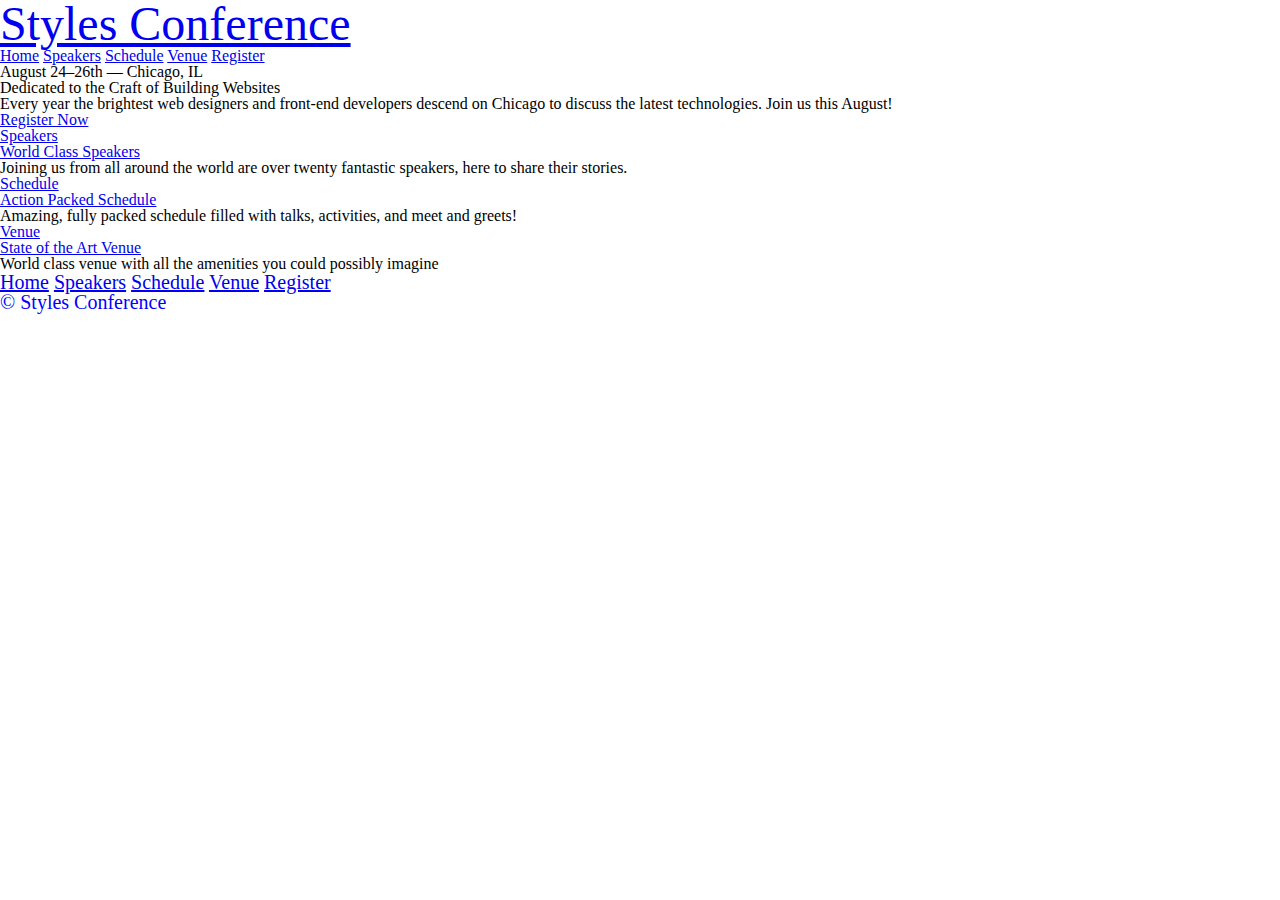
<file: styles-conference/index.html>
<!DOCTYPE html>
<html lang="en">
  <head>
    <meta charset="utf-8">
    <title>Styles Conference</title>
    <link rel="stylesheet" href="assets/stylesheets/main.css">
  </head>
  <body>
    <header>
      <h1 id="headline">
        <a href="index.html">Styles Conference</a>
      </h1>

      <nav>
        <a href="index.html">Home</a>
        <a href="speakers.html">Speakers</a>
        <a href="schedule.html">Schedule</a>
        <a href="venue.html">Venue</a>
        <a href="register.html">Register</a>
      </nav>
      <h3>August 24&ndash;26th &mdash; Chicago, IL</h3>
    </header>
    <section>
      <h2>Dedicated to the Craft of Building Websites</h2>
      <p>Every year the brightest web designers and front-end developers descend on Chicago to discuss the latest technologies. Join us this August!</p>
      <a href="register.html">Register Now</a>
    </section>
    <section>

      <section>
        <a href="speakers.html">
          <h5>Speakers</h5>
          <h3>World Class Speakers</h3>
        </a>
        <p>Joining us from all around the world are over twenty fantastic speakers, here to share their stories.</p>
      </section>

      <section>
        <a href="schedule.html">
          <h5>Schedule</h5>
          <h3>Action Packed Schedule</h3>
        </a>
        <p>Amazing, fully packed schedule filled with talks, activities, and meet and greets!</p>
      </section>

      <section>
        <a href="venue.html">  
          <h5>Venue</h5>
          <h3>State of the Art Venue</h3>
        </a>
        <p>World class venue with all the amenities you could possibly imagine</p>
      </section>

    </section>

    <footer class="footer">
      <nav>
        <a href="index.html">Home</a>
        <a href="speakers.html">Speakers</a>
        <a href="schedule.html">Schedule</a>
        <a href="venue.html">Venue</a>
        <a href="register.html">Register</a>
      </nav>
      <small>&copy; Styles Conference</small>
    </footer>
  </body>
</html>
</file>
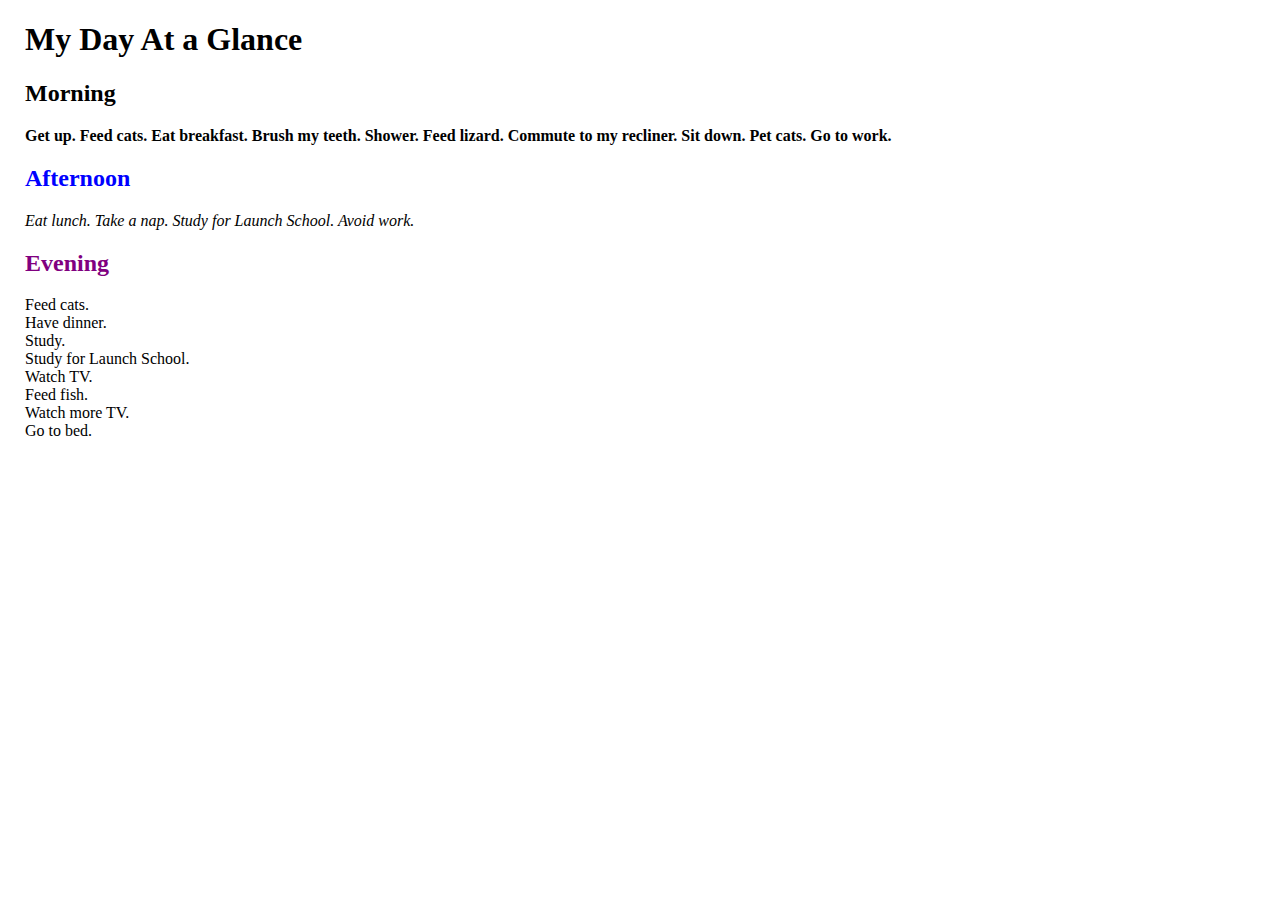
<file: my-day/my_day.html>
<!DOCTYPE html>
<html lang="en">
  <head>
    <title>My Day at a Glance</title>
    <meta charset="utf-8">
    <link rel="stylesheet" href="main.css">
  </head>
  <body>
    <h1>My Day At a Glance</h1>
    <h2 id="morning_head">Morning</h2>
    <p class="morning">
      Get up. Feed cats. Eat breakfast. Brush my teeth. Shower. Feed lizard. Commute
      to my recliner. Sit down. Pet cats. Go to work.
    </p>

    <h2 id="afternoon_head">Afternoon</h2>
    <p class="afternoon">Eat lunch. Take a nap. Study for Launch School. Avoid work.</p>

    <h2 id="evening_head">Evening</h2>
    <ul class="evening">
      <li>Feed cats.</li>
      <li>Have dinner.</li>
      <li>Study.</li>
      <li>Study for Launch School.</li>
      <li>Watch TV.</li>
      <li>Feed fish.</li>
      <li>Watch more TV.</li>
      <li>Go to bed.</li>
    </ul>

  </body>
</html>
</file>
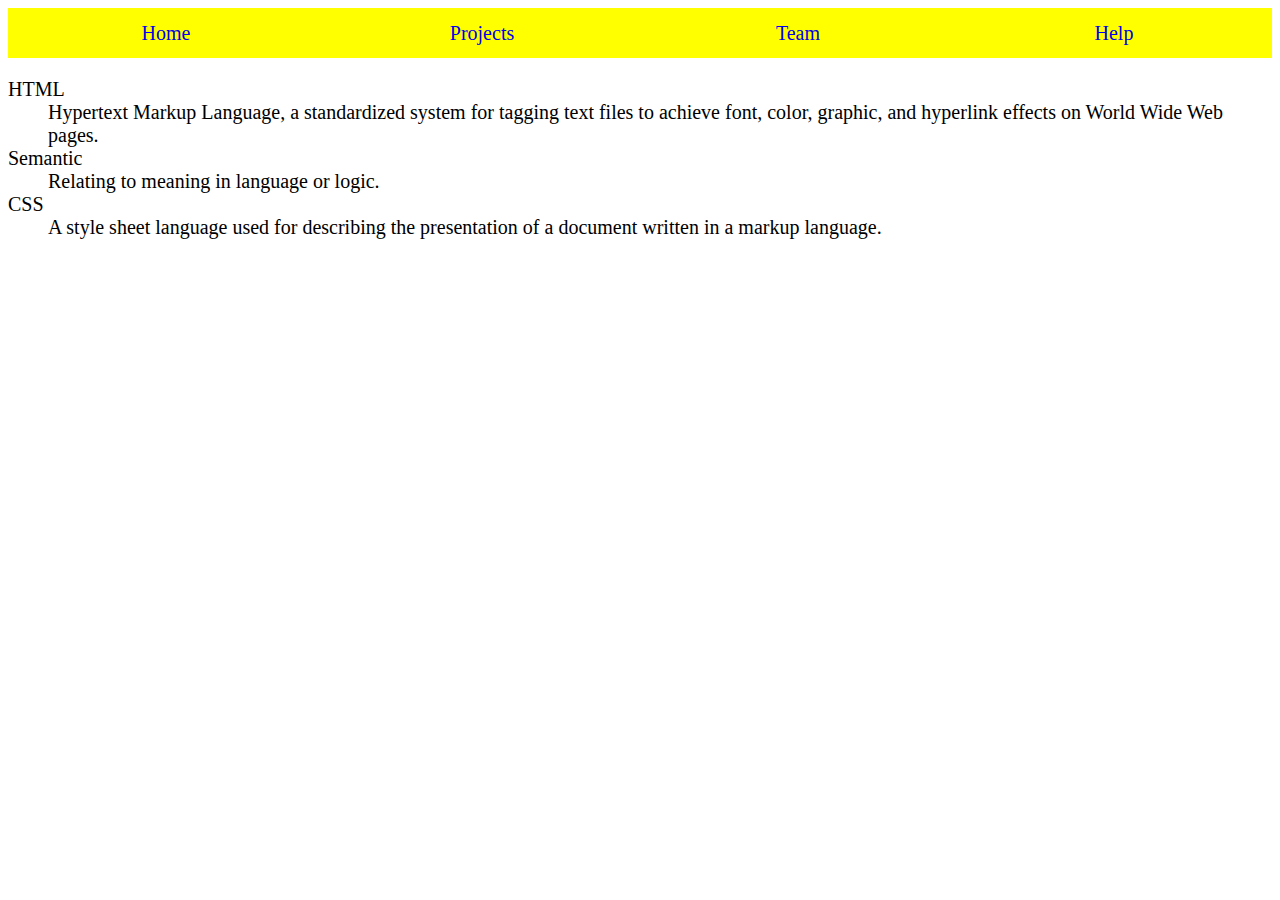
<file: practice/lists.html>
<!DOCTYPE html>
<html lang="en">
  <head>
    <title>your page title goes here</title>
    <meta charset="utf-8">
    <style>
      html {
        font-size: 20px;
      }

      nav ul {
        background-color: yellow;
        list-style: none;
        width: 100%;
        padding-left: 0px;
        font-size: 0px;
      }

      nav li {
        color: blue;
        display: inline-block;
        font-size: 1rem;
        width: 25%;
        text-align: center;
        /* width: 100%; */
        /* text-align: left; */
      }

      nav a {
        box-sizing: border-box;
        display: inline-block;
        line-height: 2.5;
        padding: 0 10px;
        text-decoration: none;
        width: 100%;
      }

      nav a:hover,
      nav a:focus {
        background-color: green;
        color: yellow;
      }

    /* Q3 - Q5 */
      /* ul {
        list-style-type: none;
      }

      ol {
        list-style-type: upper-roman;
      } */
    </style>
  </head>
  <body>
    <!-- Q1 - Q2 -->
    <!-- <header>
      <h1>The Next Reckoning: Capitalism and Climate Change</h1>
      <p>By NATHANIEL RICH</p>
    </header>

    <p>
      "The world's most difficult problem has a solution so simple that it can be expressed in four words: Stop burning greenhouse gases. How exactly to pull this off is somewhat more complicated — just not as complicated as most Americans have been led to believe."
    </p>
    <h2>Related articles</h2>
    <ul>
      <li>What Survival Looks Like After the Oceans Rise</li>
      <li>How Big Business is Hedging Against the Apocalypse</li>
      <li>Climate Chaos is Coming–and the Pinkertons Are Ready</li>
    </ul> -->
    <!-- Q3 - Q5-->
    <!-- <h1>5 Reasons to Use jQuery</h1>
    <ol reversed>
      <li>Open Source</li>
      <li>Endless Tutorials</li>
      <li>Huge Library</li>
      <li>Cross-browser Compatibility</li>
      <li>Large Variety of Plugins</li>
    </ol> -->
    <!-- Q6 - Q8-->
    <nav>
      <ul>
        <li>
          <a href="#">
            Home
          </a>
        </li>
        <li>
          <a href="#">
            Projects
          </a>
        </li>
        <li>
          <a href="#">
            Team
          </a>
        </li>
        <li>
          <a href="#">
            Help
          </a>
        </li>
      </ul>
    </nav>

    <dl>
      <dt>HTML</dt>
      <dd>
        Hypertext Markup Language, a standardized system for tagging text files to
        achieve font, color, graphic, and hyperlink effects on World Wide Web pages.
      </dd>
      
      <dt>Semantic</dt>
      <dd>Relating to meaning in language or logic.</dd>
      
      <dt>CSS</dt>
      <dd>
        A style sheet language used for describing the presentation of a document
        written in a markup language.
      </dd>
    </dl>
  </body>
</html>
</file>
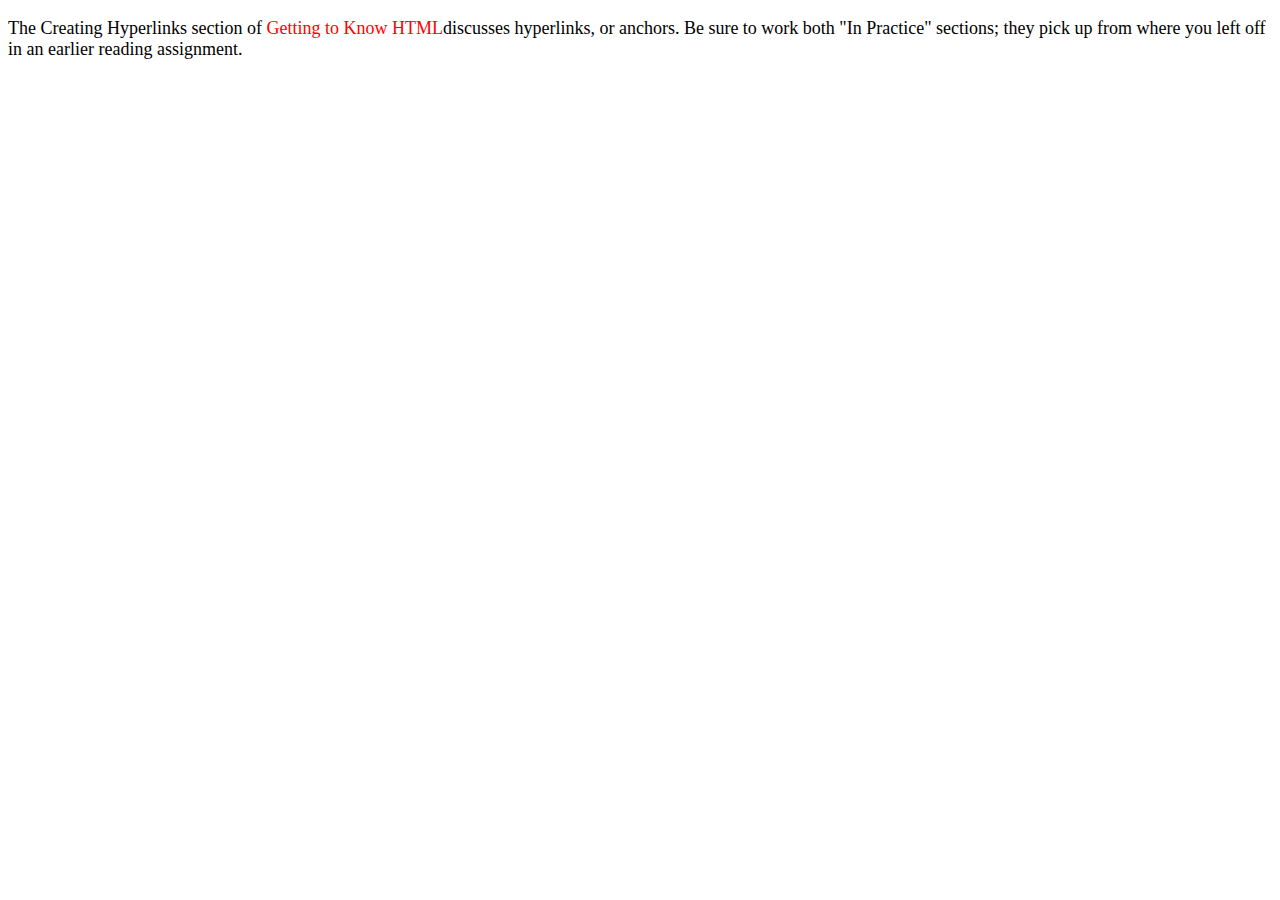
<file: practice/practice.html>
<!DOCTYPE html>
<html lang="en">
  <head>
    <title>your page title goes here</title>
    <meta charset="utf-8">
    <link rel="stylesheet" href="practice.css">
  </head>
  <body>

      <p>
        The Creating Hyperlinks section of <a href="http://learn.shayhowe.com/html-css/getting-to-know-html/#creating-hyperlinks
        " target="_blank">Getting to Know HTML</a>discusses
        hyperlinks, or anchors. Be sure to work both "In Practice" sections; they
        pick up from where you left off in an earlier reading assignment.
      </p>

    <!-- <p>That episode was <mark>un<strong>be<em>lieve</em></strong>able</mark>!</p> -->

    <!-- <article>
      <header>
        <h1>Finessing `feColorMatrix`</h1>
      </header>
      <p>
        Harness the power of <code>feColorMatrix</code> to create detailed
        filters, with Una Kravets as your guide.
      </p>
    </article>
     -->
    <!-- <p>
      Mollit cupidatat sunt aliqua. Consectetur in aute adipisicing sit qui
      nostrud. Laborum enim sit velit ipsum enim ullamco incididunt sint.
      Officia exercitation proident voluptate cupidatat elit culpa dolore ut
      excepteur.
    </p> -->
  </body>
</html>
</file>
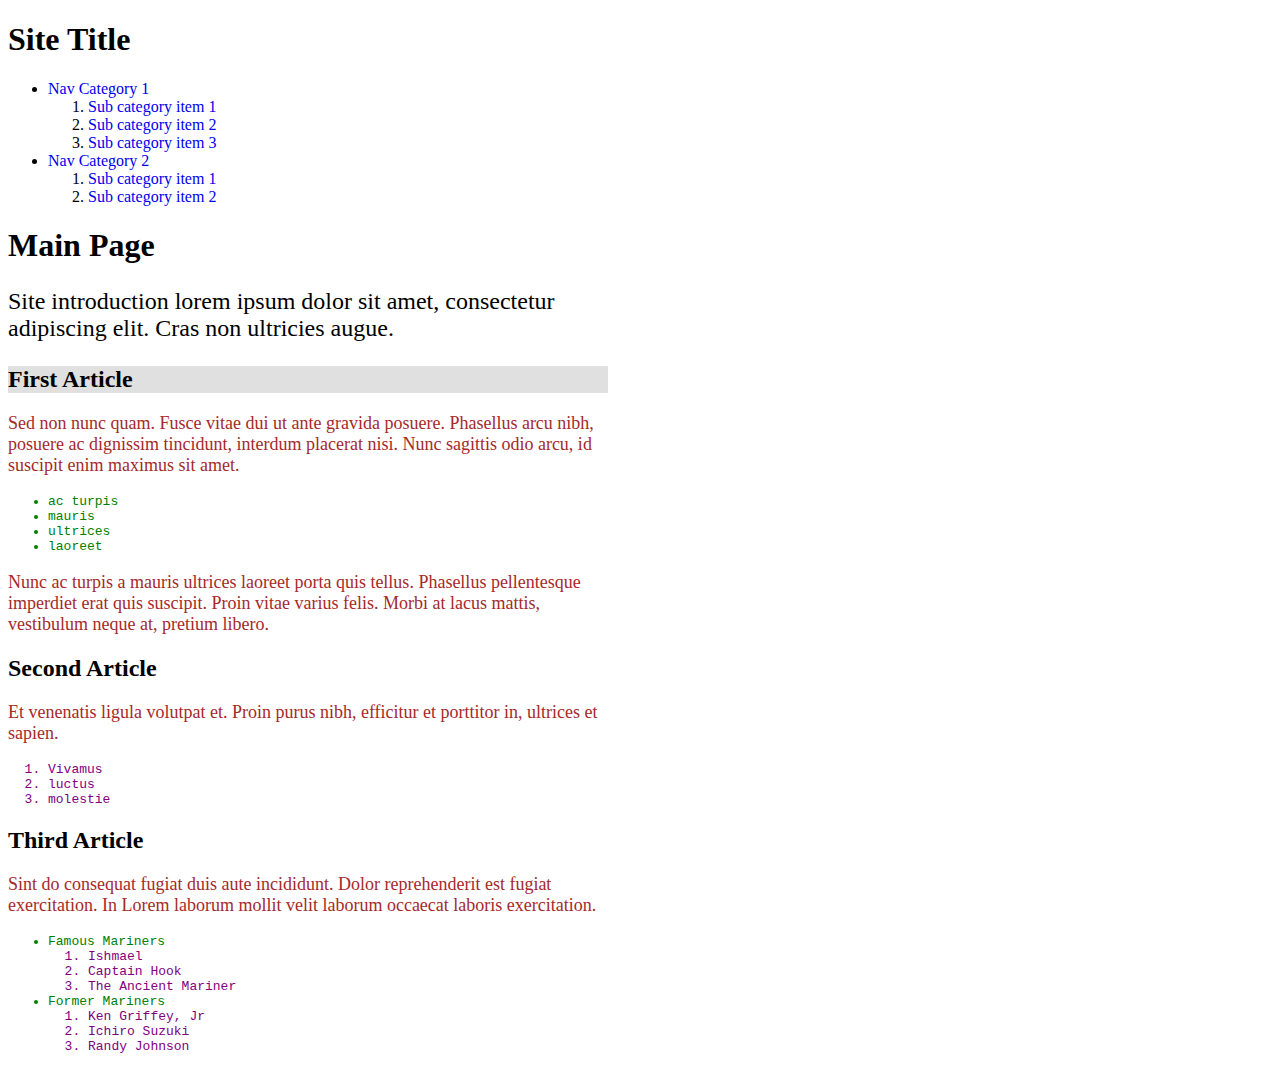
<file: practice/selectors.html>
<!DOCTYPE html>
<html lang="en-US">
  <head>
    <title>CSS Selectors</title>
    <meta charset="utf-8">
    <style>
      /* Make all your changes here */
      body {
        width: 600px;
      }

      p {
        font-size: 18px;
      }

      article p {
        color: brown;
      }

      main li {
        font-family: monospace;
        color: purple;
      }

      a {
        text-decoration: none;
      }

      .subheading {
        background-color: #e0e0e0;
      }

      #intro {
        font-size: 24px;
      }

      main ul > li {
        color: green;
      }
    </style>
  </head>
  <body>
    <header>
      <h1>Site Title</h1>

      <ul>
        <li>
          <a href="#">Nav Category 1</a>
          <ol>
            <li><a href="#">Sub category item 1</a></li>
            <li><a href="#">Sub category item 2</a></li>
            <li><a href="#">Sub category item 3</a></li>
          </ol>
        </li>

        <li>
          <a href="#">Nav Category 2</a>
          <ol>
            <li><a href="#">Sub category item 1</a></li>
            <li><a href="#">Sub category item 2</a></li>
          </ol>
        </li>
      </ul>
    </header>

    <main>
      <h1>Main Page</h1>

      <p id="intro">
        Site introduction lorem ipsum dolor sit amet, consectetur adipiscing
        elit. Cras non ultricies augue.
      </p>

      <article>
        <h2 class="subheading">First Article</h2>

        <p>
          Sed non nunc quam. Fusce vitae dui ut ante gravida posuere. Phasellus
          arcu nibh, posuere ac dignissim tincidunt, interdum placerat nisi.
          Nunc sagittis odio arcu, id suscipit enim maximus sit amet.
        </p>

        <ul>
          <li>ac turpis</li>
          <li>mauris</li>
          <li>ultrices</li>
          <li>laoreet</li>
        </ul>

        <p>
          Nunc ac turpis a mauris ultrices laoreet porta quis tellus. Phasellus
          pellentesque imperdiet erat quis suscipit. Proin vitae varius felis.
          Morbi at lacus mattis, vestibulum neque at, pretium libero.
        </p>
      </article>

      <article>
        <h2>Second Article</h2>

        <p>
          Et venenatis ligula volutpat et. Proin purus nibh, efficitur et
          porttitor in, ultrices et sapien.
        </p>

        <ol>
          <li>Vivamus</li>
          <li>luctus</li>
          <li>molestie</li>
        </ol>
      </article>

      <article>
        <h2>Third Article</h2>

        <p>
          Sint do consequat fugiat duis aute incididunt. Dolor reprehenderit
          est fugiat exercitation. In Lorem laborum mollit velit laborum
          occaecat laboris exercitation.
        </p>

        <ul>
          <li>
            Famous Mariners
            <ol>
              <li>Ishmael</li>
              <li>Captain Hook</li>
              <li>The Ancient Mariner</li>
            </ol>
          </li>
          <li>
            Former Mariners
            <ol>
              <li>Ken Griffey, Jr</li>
              <li>Ichiro Suzuki</li>
              <li>Randy Johnson</li>
            </ol>
          </li>
        </ul>
      </article>
    </main>
  </body>
</html>
</file>
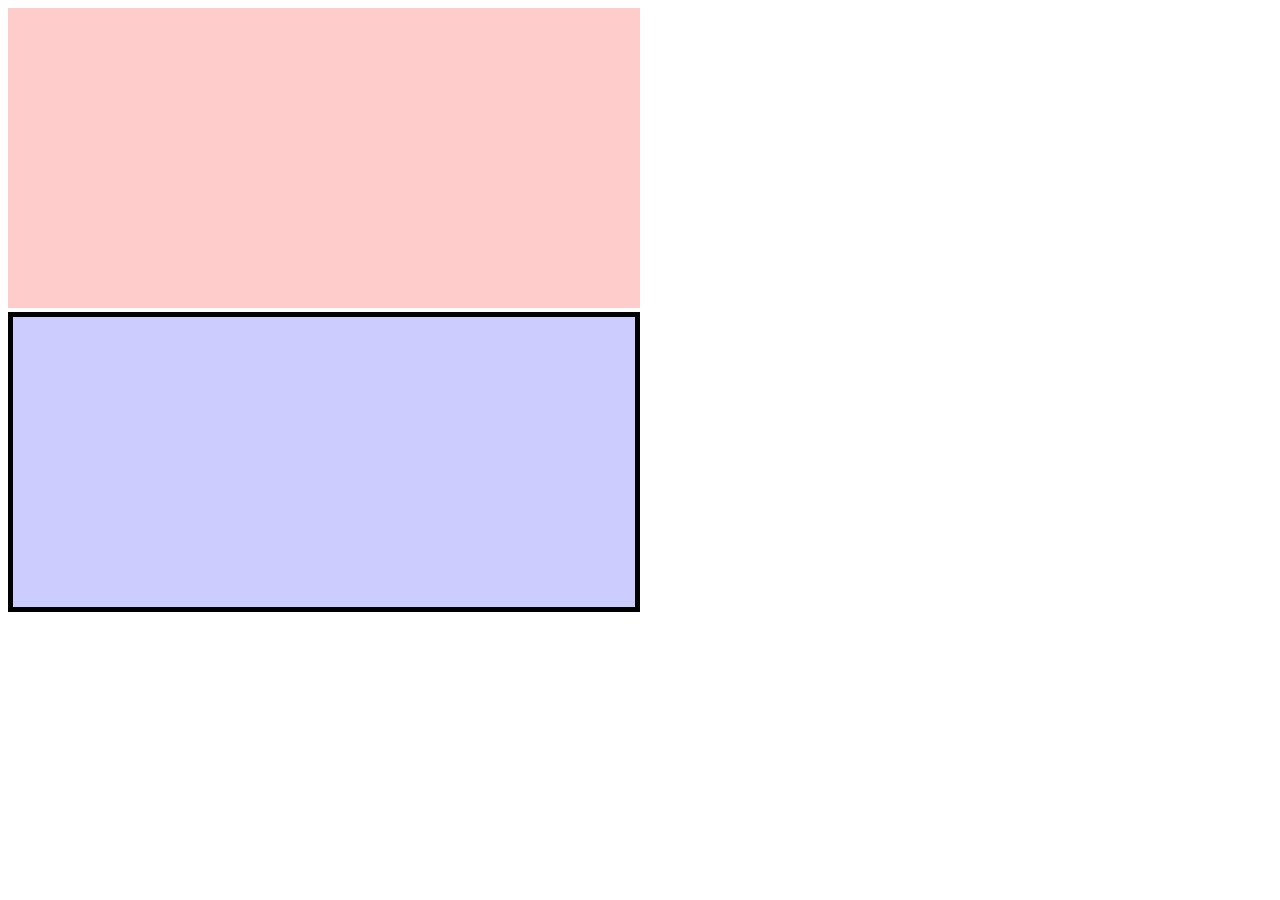
<file: practice/spacing_and_dimensions_2.html>
<!DOCTYPE html>
<html lang="en">
  <head>
    <title>your page title goes here</title>
    <meta charset="utf-8">
    <style>
      div {
        height: 300px;
        width: 50%;
        box-sizing: border-box;
        display: inline-block;
      }

      .red {
        background-color: #fcc;
        padding: 20px;
        /* margin-right: 20px; */
      }

      .blue {
        background-color: #ccf;
        border: 5px solid black;
      }
    </style>
  </head>
  <body>
    <div class="red"></div>
    <div class="blue"></div>
  </body>
</html>
</file>
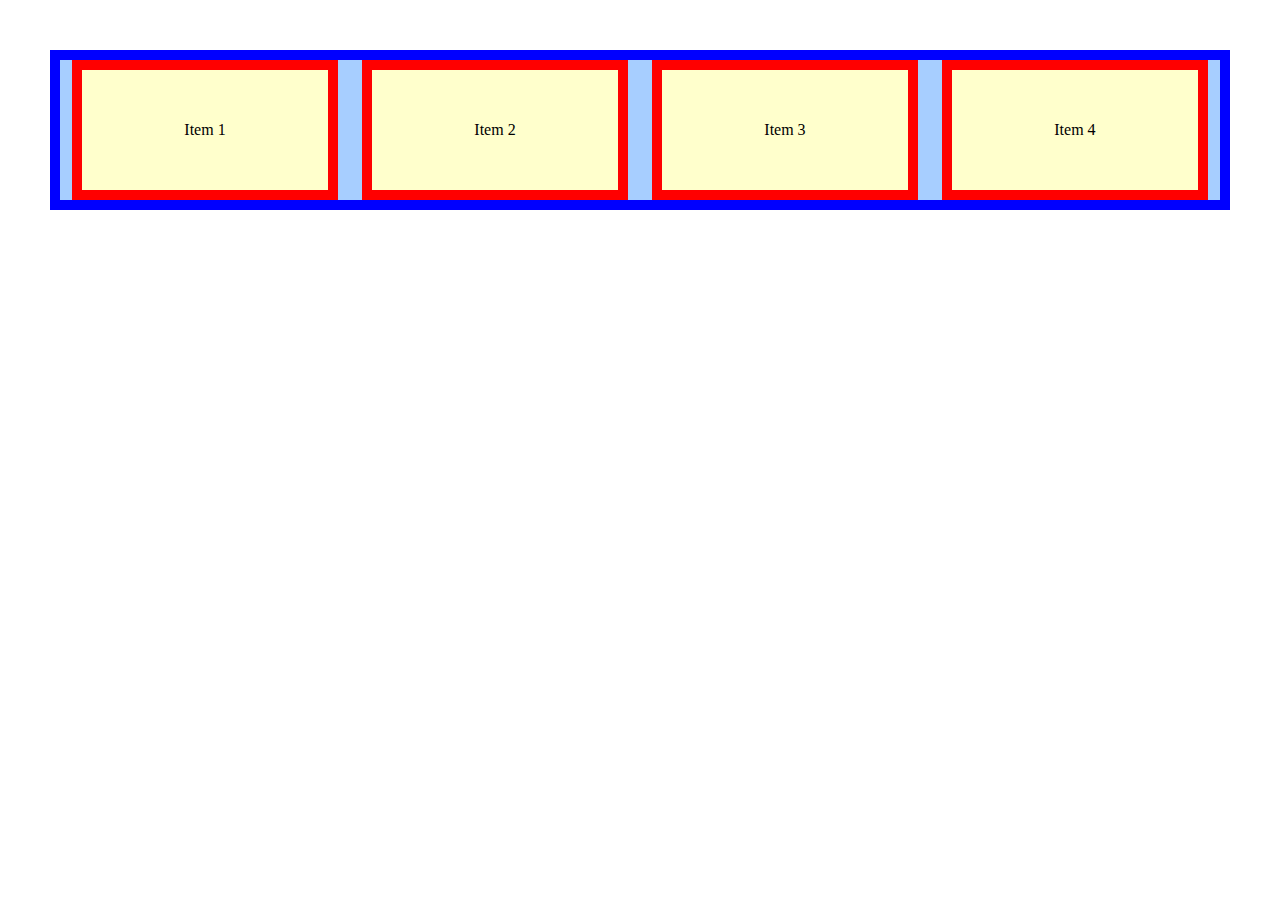
<file: practice/spacing_and_dimensions_3.html>
<!DOCTYPE html>
<html lang="en">
  <head>
    <title>your page title goes here</title>
    <meta charset="utf-8">
    <style>
      body {
        margin: 50px;
      }

      ul {
        background-color: #a7ceff;
        border: 10px solid blue;
        list-style: none;
        padding: 0;
      }

      li {
        background-color: #ffc;
        border: 10px solid red;
        box-sizing: border-box;
        display: inline-block;
        line-height: 120px;
        min-height: 120px;
        text-align: center;
        width: 23%;
        margin: 0 1%;
      }
    </style>
  </head>
  <body>
    <ul>
      <li>Item 1</li><!--
      --><li>Item 2</li><!--
      --><li>Item 3</li><!--
      --><li>Item 4</li>
    </ul>
  </body>
</html>
</file>
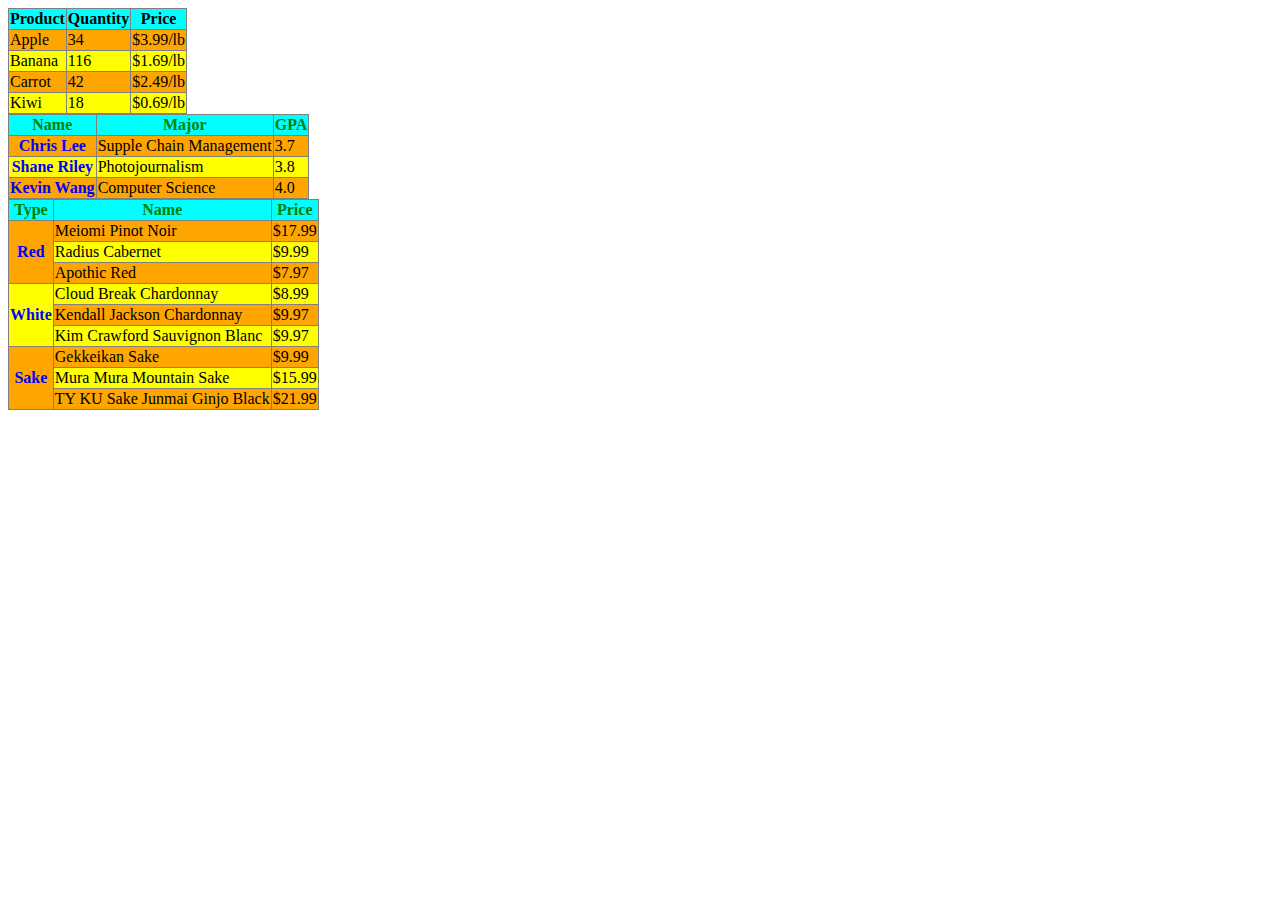
<file: practice/tables.html>
<!DOCTYPE html>
<html lang="en">
  <head>
    <title>your page title goes here</title>
    <meta charset="utf-8">
    <style>
      [scope="col"] {
        color: green;
      }

      [scope="row"] {
        color: blue;
      }

      table {
        background-color: cyan;
        border-collapse: collapse;
      }
      /* td {
        background-color: orange;
      } */
      td, th {
        border: 1px solid gray;
      }
      tbody tr:nth-child(2n+1) {
        background-color: orange;
      }
      tbody tr:nth-child(2n+2) {
        background-color: yellow;
      }
    </style>
  </head>
  <body>
    <table>
      <thead>
        <tr>
          <th>Product</th>
          <th>Quantity</th>
          <th>Price</th>
        </tr>
      </thead>
      <tbody>
        <tr>
          <td>Apple</td>
          <td>34</td>
          <td>$3.99/lb</td>
        </tr>
        <tr>
          <td>Banana</td>
          <td>116</td>
          <td>$1.69/lb</td>
        </tr>
        <tr>
          <td>Carrot</td>
          <td>42</td>
          <td>$2.49/lb</td>
        </tr>
        <tr>
          <td>Kiwi</th>
          <td>18</td>
          <td>$0.69/lb</td>
        </tr>
      </tbody>
    </table>

    <table>
      <thead>
        <tr>
          <th scope="col">Name</th>
          <th scope="col">Major</th>
          <th scope="col">GPA</th>
        </tr>
      </thead>
      <tbody>
        <tr>
          <th scope="row">Chris Lee</th>
          <td>Supple Chain Management</td>
          <td>3.7</td>
        </tr>
        <tr>
          <th scope="row">Shane Riley</th>
          <td>Photojournalism</td>
          <td>3.8</td>
        </tr>
        <tr>
          <th scope="row">Kevin Wang</th>
          <td>Computer Science</td>
          <td>4.0</td>
        </tr>
      </tbody>
    </table>

    <table>
      <thead>
        <tr>
          <th scope="col">Type</th>
          <th scope="col">Name</th>
          <th scope="col">Price</th>
        </tr>
      </thead>
      <tbody>
        <tr>
          <th scope="row" rowspan="3">Red</th>
          <td>Meiomi Pinot Noir</td>
          <td>$17.99</td>
        </tr>
        <tr>
          <td>Radius Cabernet</td>
          <td>$9.99</td>
        </tr>
        <tr>
          <td>Apothic Red</td>
          <td>$7.97</td>
        </tr>

        <tr>
          <th scope="row" rowspan="3">White</th>
          <td>Cloud Break Chardonnay</td>
          <td>$8.99</td>
        </tr>
        <tr>
          <td>Kendall Jackson Chardonnay</td>
          <td>$9.97</td>
        </tr>
        <tr>
          <td>Kim Crawford Sauvignon Blanc</td>
          <td>$9.97</td>
        </tr>

        <tr>
          <th scope="row" rowspan="3">Sake</th>
          <td>Gekkeikan Sake</td>
          <td>$9.99</td>
        </tr>
        <tr>
          <td>Mura Mura Mountain Sake</td>
          <td>$15.99</td>
        </tr>
        <tr>
          <td>TY KU Sake Junmai Ginjo Black</td>
          <td>$21.99</td>
        </tr>
      </tbody>
    </table>
  </body>  
</html>
</file>
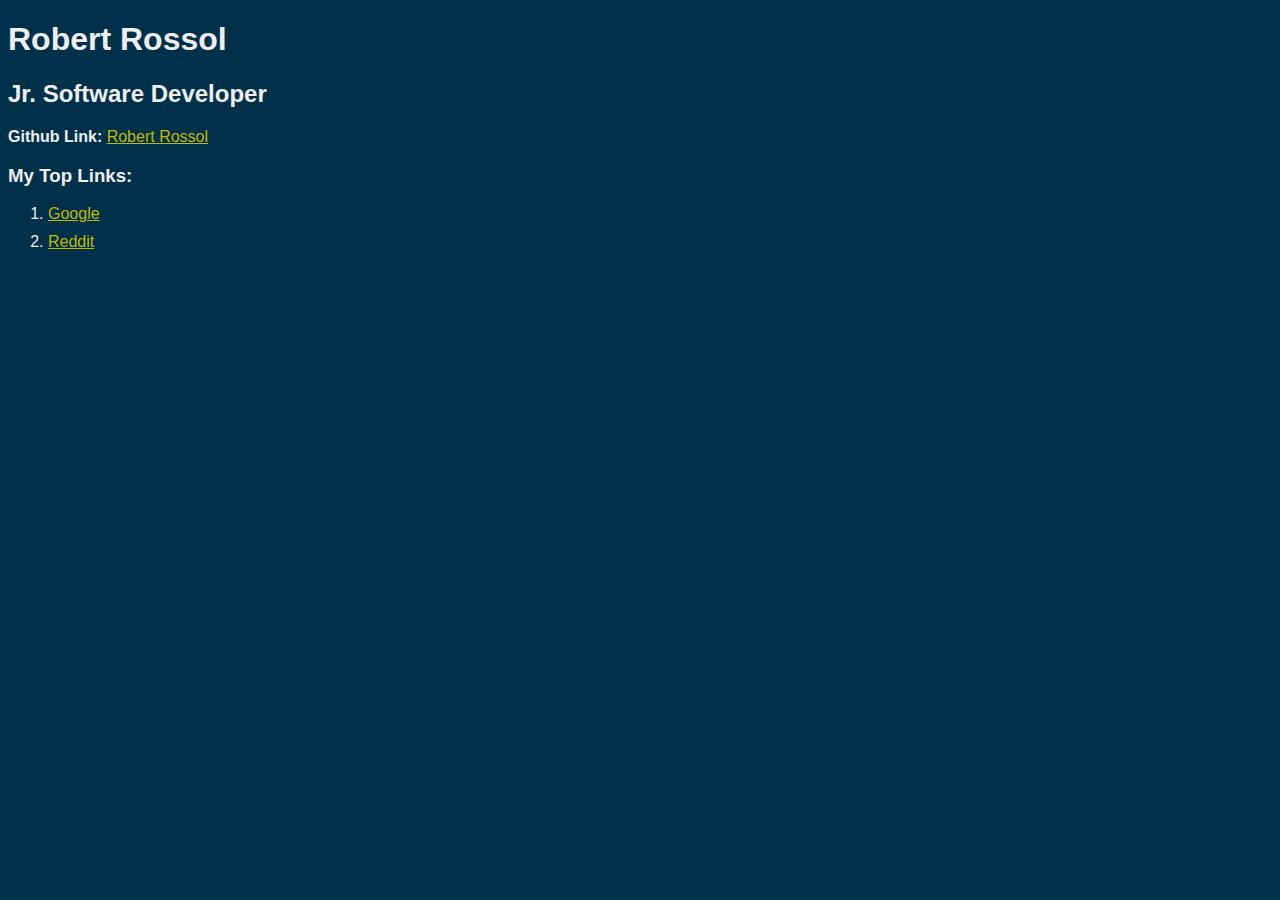
<file: profile-page/profile.html>
<!DOCTYPE html>
<html lang="en">
  <head>
    <title>Robert's Profile</title>
    <meta charset="utf-8">
    <style>
      body {
        background-color: #01304b;
        color: #eee;
        font-family: Arial, Helvetica, sans-serif;
      }

      a {
        color: #c3b802;
      }

      li {
        margin-bottom: 10px;
      }
    </style>
  </head>
  <body>
    <h1>Robert Rossol</h1>

    <h2>Jr. Software Developer</h2>

    <p>
      <strong>Github Link:</strong>
      <a href="http://www.github.com/robertrossol" target="_blank">Robert Rossol</a>
    </p>

    <h3>My Top Links:</h3>
    <ol>
      <li><a href="http://www.google.com" target="_blank">Google</a></li>
      <li><a href="http://www.reddit.com" target="_blank">Reddit</a></li>
    </ol>
  </body>
</html>
</file>
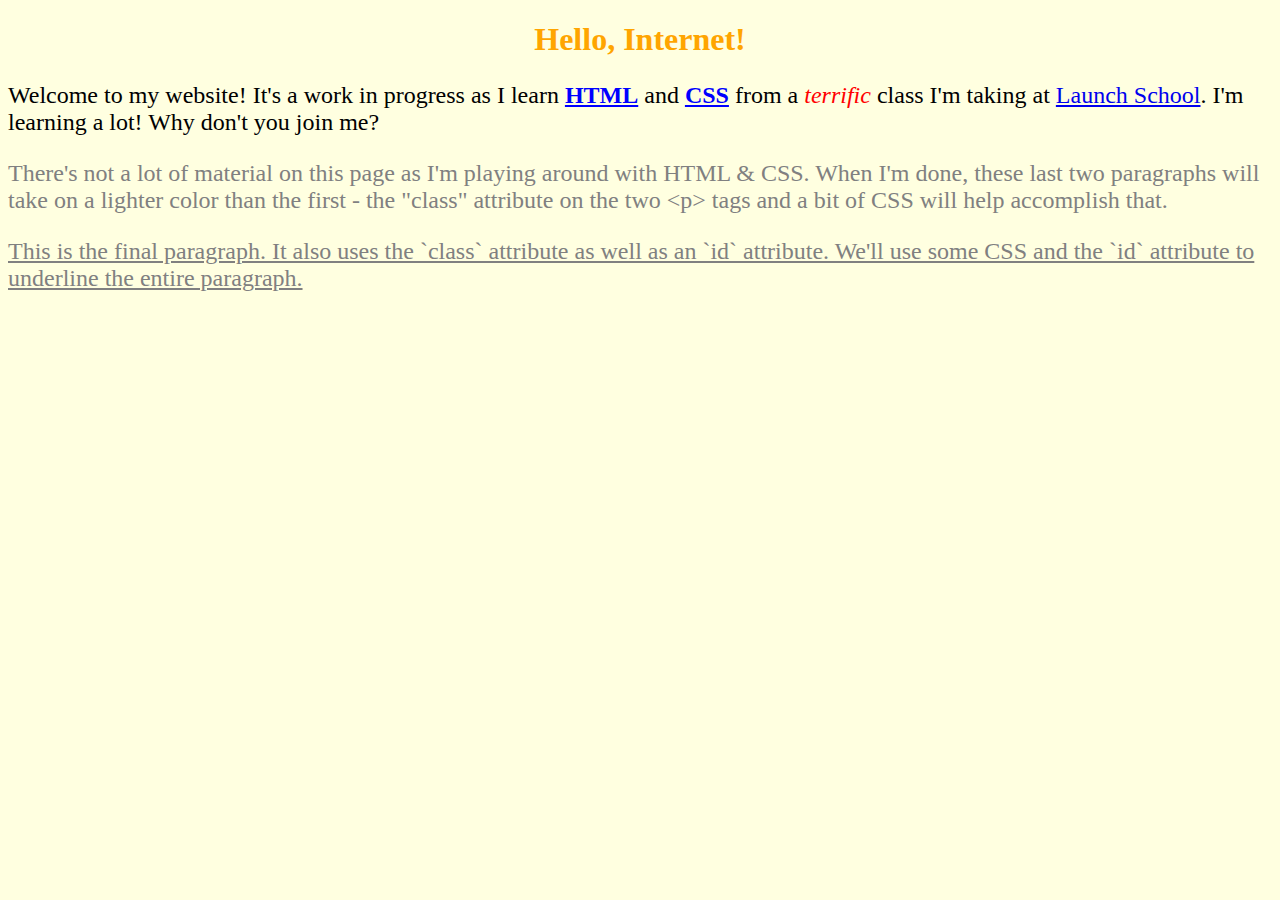
<file: simple-webpage/hello.html>
<!DOCTYPE html>
<html lang="en">
  <head>
    <title>Welcome!</title>
    <meta charset="utf-8">
    <link rel="stylesheet" href="my.css">
  </head>
  <body>
    <header>
      <h1>Hello, Internet!</h1>
    </header>
    <p>
      Welcome to my website! It's a work in progress as I learn <strong>HTML</strong> and <strong>CSS</strong> from a
      <em>terrific</em> class I'm taking at <a href="https://launchschool.com">Launch School</a>. I'm learning a lot! Why don't you
      join me?
    </p>
    <p class="more-text">
    There's not a lot of material on this page as I'm playing around with HTML &amp;
    CSS. When I'm done, these last two paragraphs will take on a lighter color
    than the first - the "class" attribute on the two &lt;p&gt; tags and a bit of CSS
      will help accomplish that.
    </p>
    <p class="more-text" id="final-paragraph">
      This is the final paragraph. It also uses the `class` attribute as well as an
      `id` attribute. We'll use some CSS and the `id` attribute to underline the
      entire paragraph.
    </p>
  </body>
</html>
</file>
<file: styles-conference/assets/stylesheets/main.css>
html, body, div, span, applet, object, iframe,
h1, h2, h3, h4, h5, h6, p, blockquote, pre,
a, abbr, acronym, address, big, cite, code,
del, dfn, em, img, ins, kbd, q, s, samp,
small, strike, strong, sub, sup, tt, var,
b, u, i, center,
dl, dt, dd, ol, ul, li,
fieldset, form, label, legend,
table, caption, tbody, tfoot, thead, tr, th, td,
article, aside, canvas, details, embed,
figure, figcaption, footer, header, hgroup,
menu, nav, output, ruby, section, summary,
time, mark, audio, video {
  margin: 0;
  padding: 0;
  border: 0;
  font-size: 100%;
  font: inherit;
  vertical-align: baseline;
}
/* HTML5 display-role reset for older browsers */
article, aside, details, figcaption, figure,
footer, header, hgroup, menu, nav, section {
  display: block;
}
body {
  line-height: 1;
}
ol, ul {
  list-style: none;
}
blockquote, q {
  quotes: none;
}
blockquote:before, blockquote:after,
q:before, q:after {
  content: '';
  content: none;
}
table {
  border-collapse: collapse;
  border-spacing: 0;
} 

.footer {
  color: blue;
  font-size: 20px;
}

#headline {
  color: red;
  font-size: 48px;
}
</file>
<file: my-day/main.css>
body {
  margin-left: 25px;
}

ul {
  padding-left: 0;
  /* list-style-type: none; */
}

li {
  list-style: none;
}

.morning {
  font-weight: bold;
}

.afternoon {
  font-style: italic;
}

#morning_head {
  color: black;
}

#afternoon_head {
  color: blue;
}

#evening_head {
  color:purple;
}
</file>
<file: practice/practice.css>
body {
  /* font-family: Verdana, "Trebuchet MS", Tahoma, sans-serif;
  font-size: 20px;
  font-style: italic;
  font-weight: bold;
  line-height: 2.5; */
  /* font: italic bold 20px/2.5 Verdana, "Trebuchet MS", Tahoma, sans-serif;
  text-align: justify;
  text-indent: 4em; */
  /* font: normal 14px Helvetica, Arial, sans-serif; */
  font-size: 18px;
}

h1 {
  font-family: Georgia, serif;
  color:blue;
}

mark {
  background-color: yellow;
  font-family: Courier, monospace;
  font-size: 12px;
}

strong {
  font-size: 15px;
}

em {
  font-size: 20px;
  text-transform: uppercase;
}

a {
  text-decoration: none;
  color: red;
}

/* code {
  font-family: monospace;
  font-style: italic;
  text-decoration: underline;
  color: green;
} */
</file>
<file: simple-webpage/my.css>
strong {
  color: blue;
  text-decoration: underline;
}

h1 {
  color: orange;
  text-align: center;
}

em {
  color: red;
  font-style: italic;
}

p {
  font-size: 24px;
}

body {
  background-color: #ffffe0;
}

.more-text {
  color: gray
}

#final-paragraph {
  text-decoration: underline;
}
</file>
